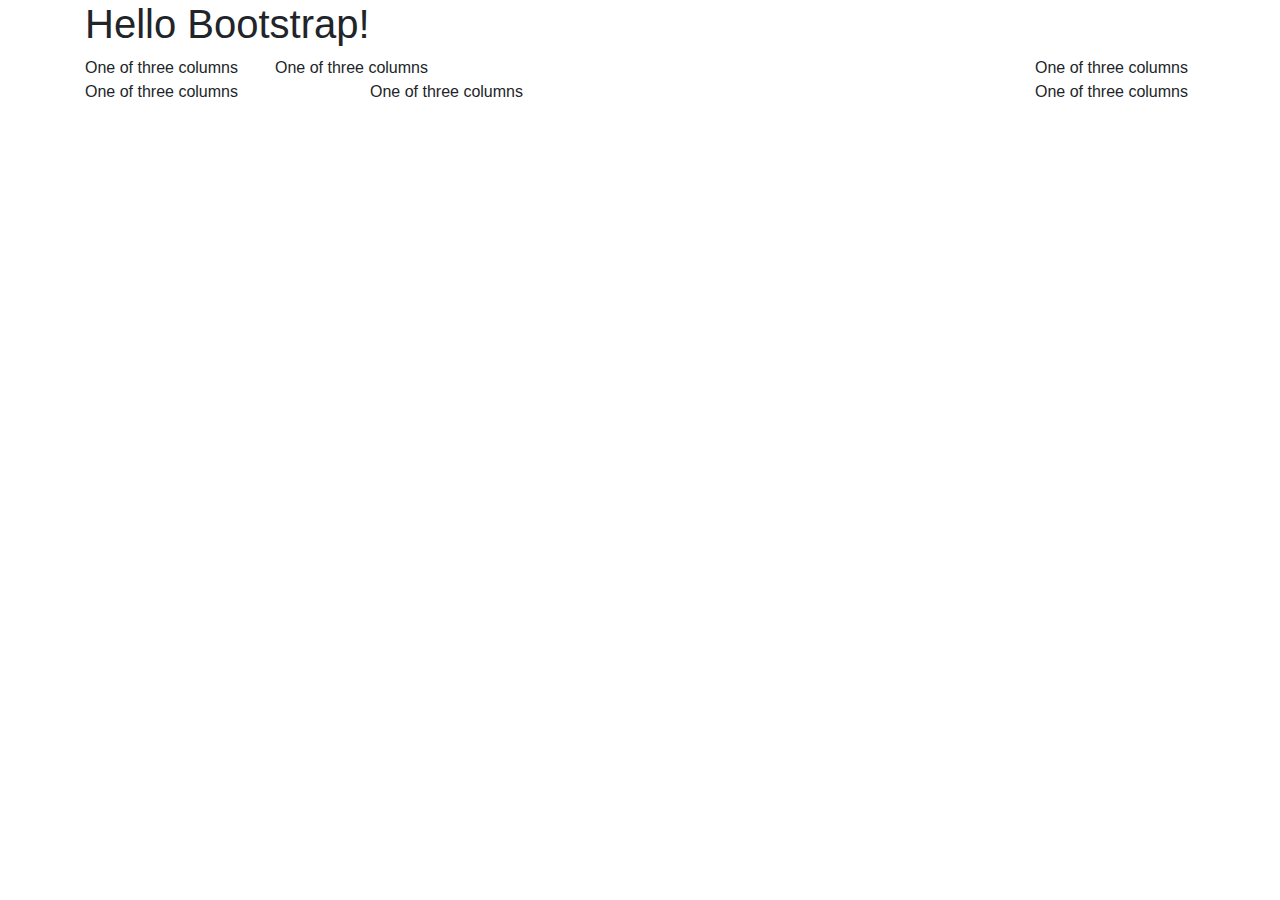
<file: 20210217/index.html>
<!DOCTYPE html>
<html lang="en">
<head>
    <meta charset="UTF-8">
    <title>Bootstrap</title>
    <link rel="stylesheet" href="../css/bootstrap.css">
</head>
<body>
<div class="container">
   <h1>Hello Bootstrap!</h1>
    
    <div class="row">
        <div class="col-md-2">
          One of three columns
        </div>
        <div class="col-md-10 col-lg-8">
          One of three columns
        </div>
        <div class="col-md-2">
          One of three columns
        </div>
    </div>
    
    <div class="row">
        <div class="col-md-3">
          One of three columns
        </div>
        <div class="col-md-7">
          One of three columns
        </div>
        <div class="col-md-2">
          One of three columns
        </div>
    </div>
</div>
</body>
</html>
</file>
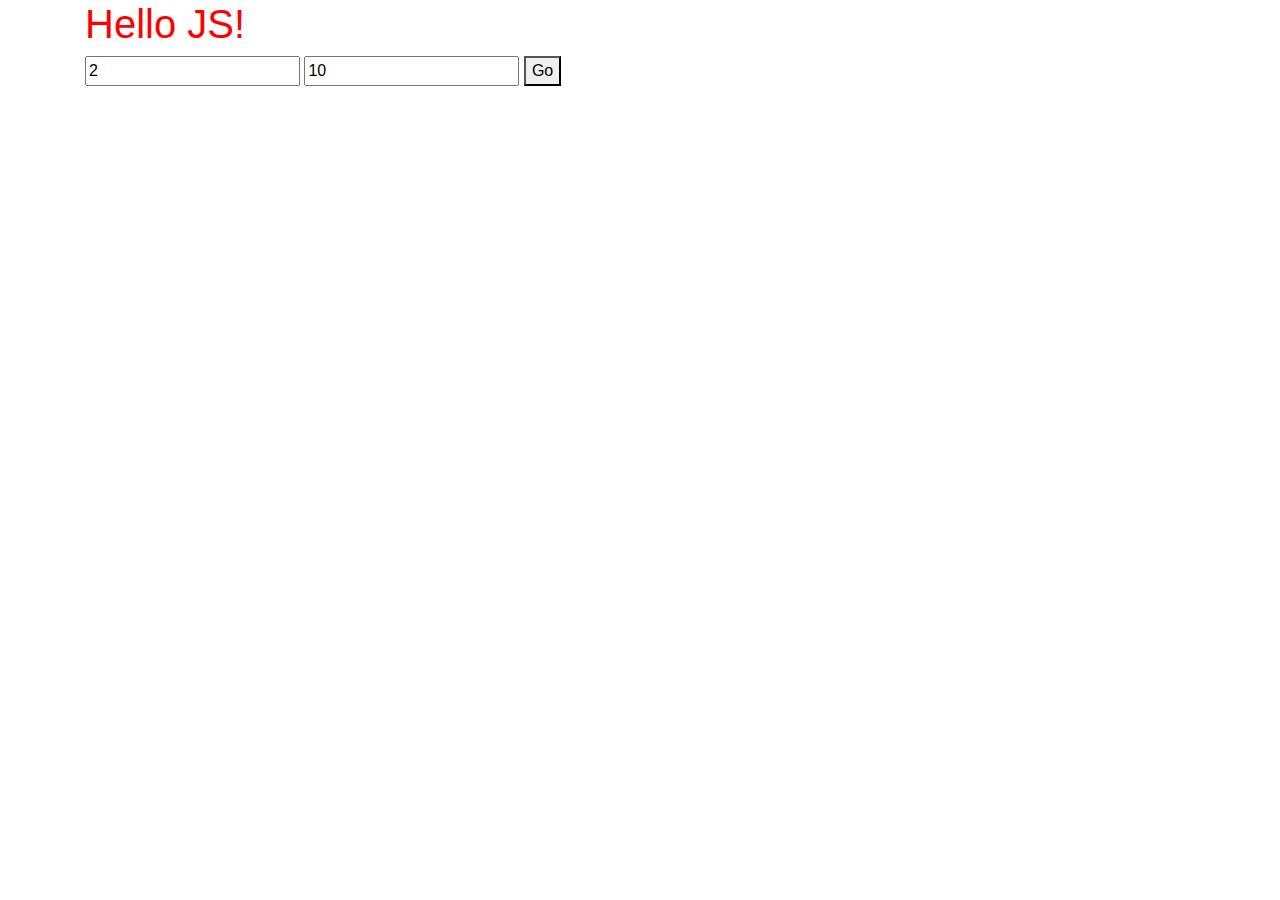
<file: 20210303/index.html>
<!DOCTYPE html>
<html lang="en">
<head>
    <meta charset="UTF-8">
    <title>JS Basics</title>
    <link rel="stylesheet" href="../css/bootstrap.css">
</head>
<body>
    <div class="container">
        <h1 id="hello">Hello JS!</h1>
        <input type="number" id="base" value="2" />
        <input type="number" id="pow" value="10" />
        <button onclick="welcome();">Go</button>
        <div id="list">
            
        </div>
    </div>
    
    
    <script>
        document.getElementById("hello").style.color = "red";
        
        function welcome() {
            document.getElementById("hello").innerHTML = "Hello JavaScript!";
            
            var list = document.getElementById("list");
            var n = document.getElementById("pow").value;
            var b = document.getElementById("base").value;
            
            if (n <= 100) {
            
                list.innerHTML = "<ul>";

                for (var i = 0; i <= n; i++) {
                    list.innerHTML += 
                        "<li>"
                        + b
                        + "<sup>" + i + "</sup>: "
                        + (b ** i)
                        + "</li>";
                }            

                list.innerHTML += "</ul>";
            }
            else {
                alert("Max 100!");
            }
            
        }
    </script>
</body>
</html>
</file>
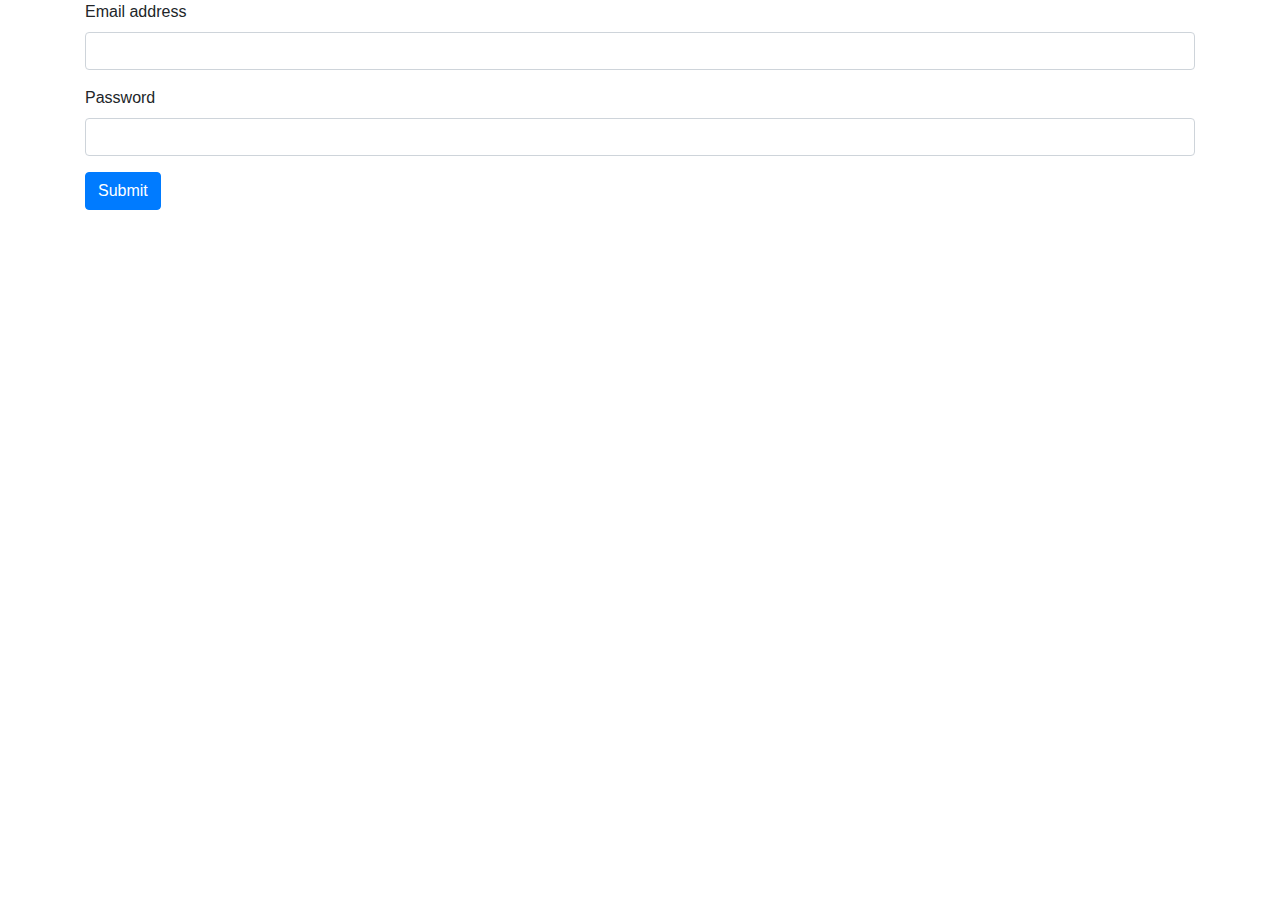
<file: 20210310/index.html>
<!DOCTYPE html>
<html lang="en">
<head>
    <meta charset="UTF-8">
    <title>JS Basics #2</title>
    <link rel="stylesheet" href="../css/bootstrap.css">
</head>
<body>
    <div class="container">
        <div>
            <div class="form-group">
                <label for="exampleInputEmail">Email address</label>
                <input type="email" class="form-control" id="exampleInputEmail">
                <div class="invalid-feedback" id="wrongEmail">Wrong email!</div>
            </div>
            <div class="form-group">
                <label for="exampleInputPassword">Password</label>
                <input type="password" class="form-control" id="exampleInputPassword">
                <div class="invalid-feedback" id="wrongPassword">Wrong password!</div>
            </div>
            <button onclick="formCheck()" class="btn btn-primary">Submit</button>
        </div>
    </div>
    <script>
        var users = [ { email: "demo@asd.hu", password: "asdasd" },
                     { email: "test@asd.hu", password: "asd" } ];
        
        function formCheck() {
            var inputEmail = document.getElementById("exampleInputEmail").value;
            var inputPass = document.getElementById("exampleInputPassword").value;
            
            document.getElementById("wrongEmail").style.display = "none";
            document.getElementById("wrongPassword").style.display = "none";
            
            var i = 0;
            while (i < users.length && !(inputEmail == users[i].email && inputPass == users[i].password)) {
                i++;
            }
            if (i < users.length) {
                alert("Success!");
            }
            
            else {
                alert("FAIL");
            }
            
//            if (inputEmail == users[0].email && inputPass == users[0].password) {
//                alert("Success!");
//            }
//            else {
//                if (inputEmail != users[0].email ) {
//                    document.getElementById("wrongEmail").style.display = "block";
//                }
//                if (inputPass != users[0].password) {
//                    document.getElementById("wrongPassword").style.display = "block";
//                }
//            }
        }
    </script>
</body>
</html>
</file>
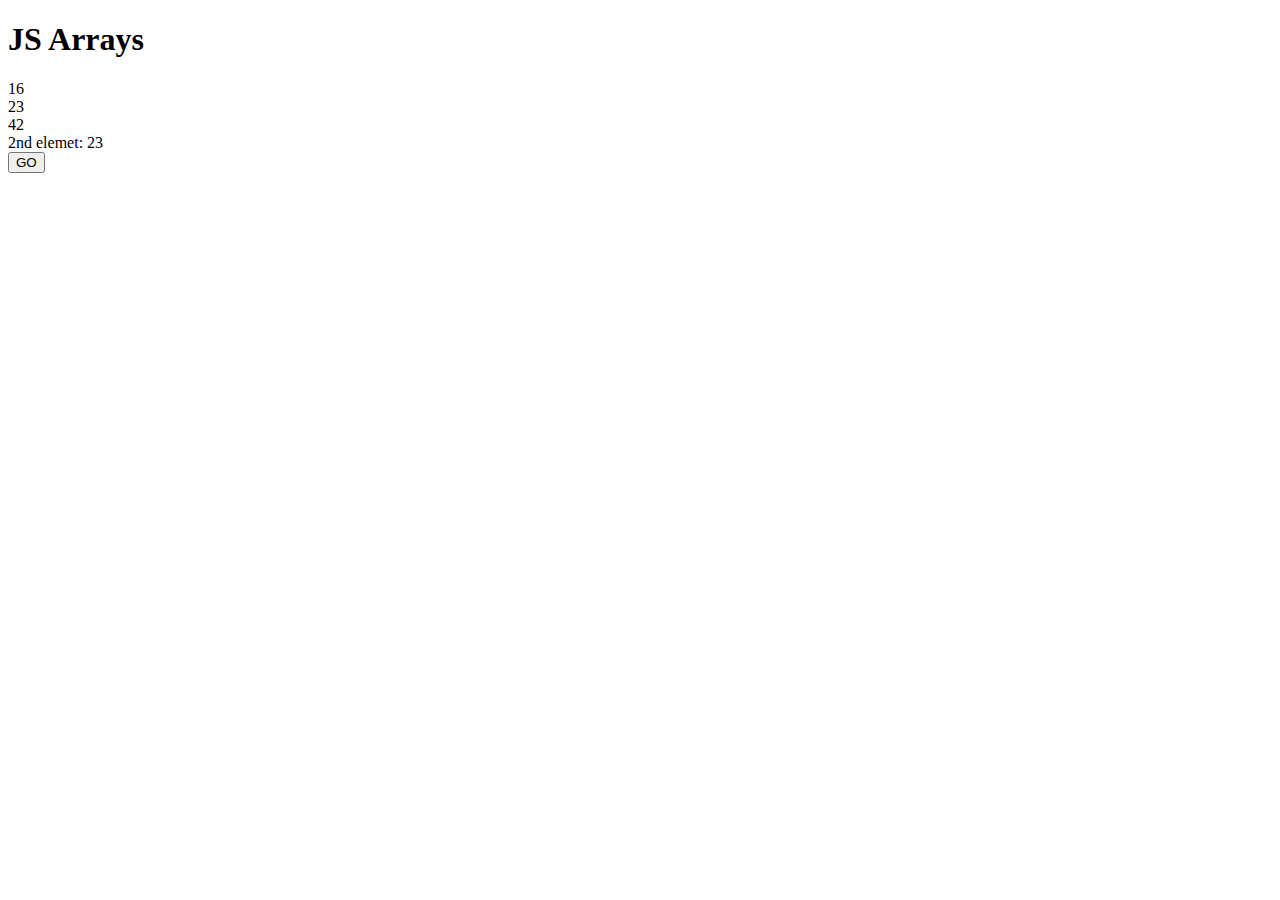
<file: 20210317/index.html>
<!DOCTYPE html>
<html lang="en">
<head>
    <meta charset="UTF-8">
    <title>JS Arrays</title>
</head>
<body>
    <h1 id="title"></h1>
    <div id="array"></div>
    
    <div>
        2nd elemet: <span id="2nd"></span>
    </div>
    
    
    <button onclick="proc()">GO</button>
    <script src="script.js"></script>
</body>
</html>
</file>
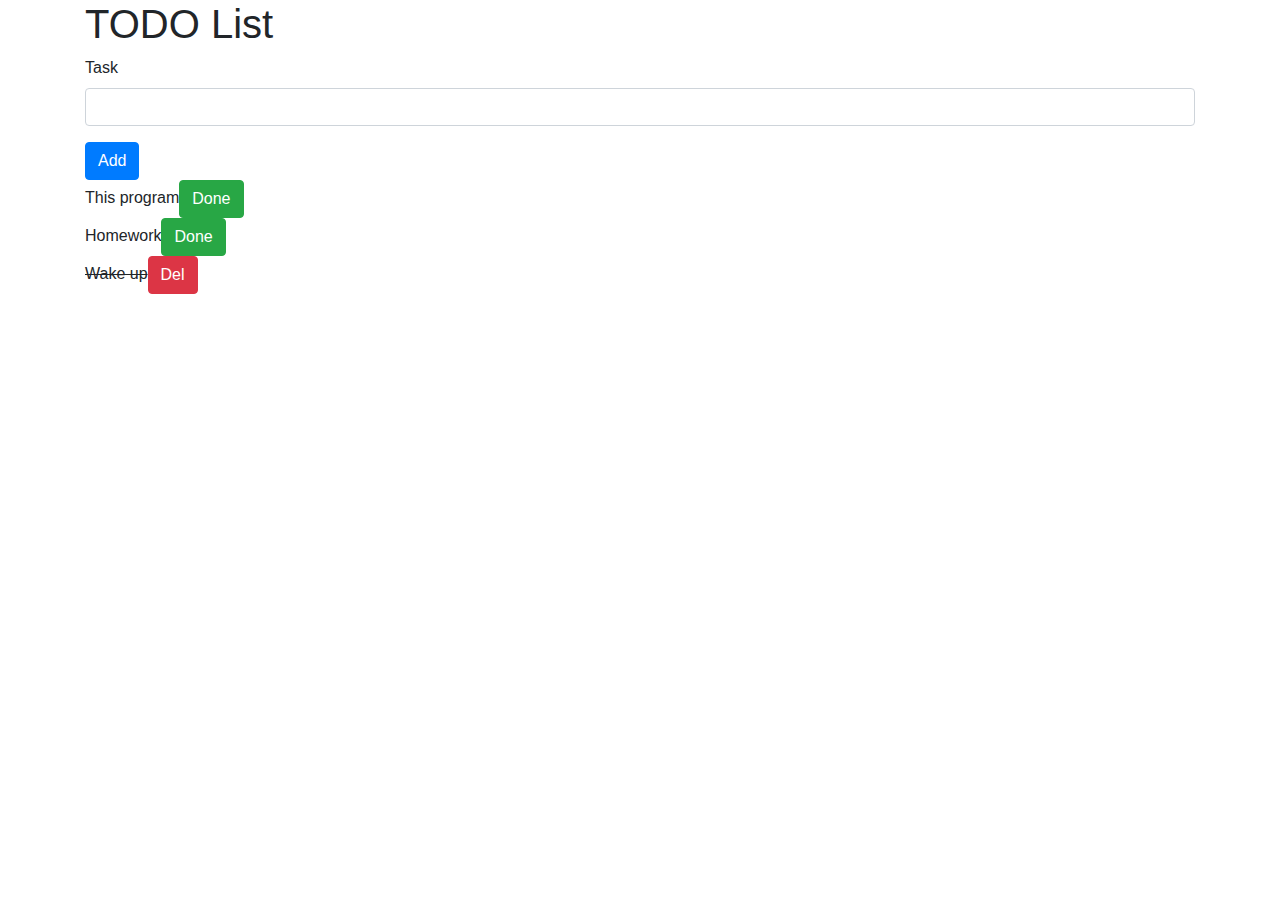
<file: 20210324/index.html>
<!DOCTYPE html>
<html lang="en">
<head>
    <meta charset="UTF-8">
    <title>TODO List</title>
    <link rel="stylesheet" href="../css/bootstrap.css">
</head>
<body>
<div class="container">
    <h1>TODO List</h1>
    <div class="form-group">
        <label for="task">Task</label>
        <input class="form-control" type="text" id="task">
    </div>
    <button class="btn btn-primary" onclick="saveTask()">Add</button>
    <div id="tasks">
        
    </div>
</div>
<script src="script.js"></script>
</body>
</html>
</file>
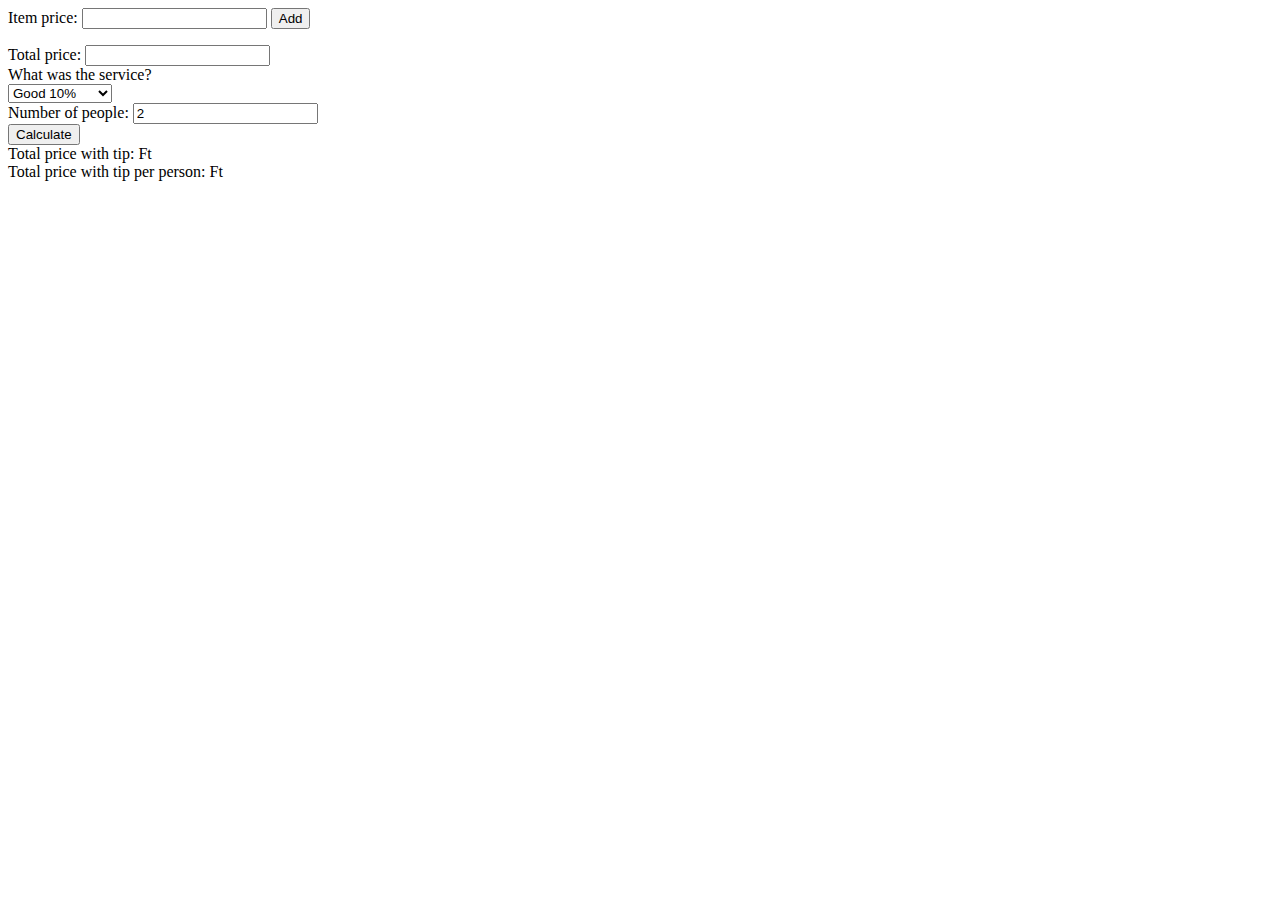
<file: 20210407/index.html>
<!DOCTYPE html>
<html lang="en">
<head>
    <meta charset="UTF-8">
    <title>Tip calculator</title>
</head>
<body>
   <label for="itemPrice">Item price:</label>
    <input type="number" id="itemPrice">
    <button onclick="addPrice()">Add</button><br>
    <ul id="prices"></ul>
    <label for="price">Total price:</label>
    <input type="number" id="price"><br>
    <label for="tip">What was the service?</label><br>
    <select id="tip">
        <option value="0">Very bad 0%</option>
        <option value=".05">OK 5%</option>
        <option value=".1" selected>Good 10%</option>
        <option value=".2">Excelent 20%</option>
    </select><br>
    <label for="people">Number of people:</label>
    <input type="number" id="people" value="2"><br>
    <button onclick="calculate()">Calculate</button>
    <div>Total price with tip: <span id="tprice"></span> Ft</div>
    <div>Total price with tip per person: <span id="tpricepp"></span> Ft</div>
    
    <script src="script.js"></script>
</body>
</html>
</file>
